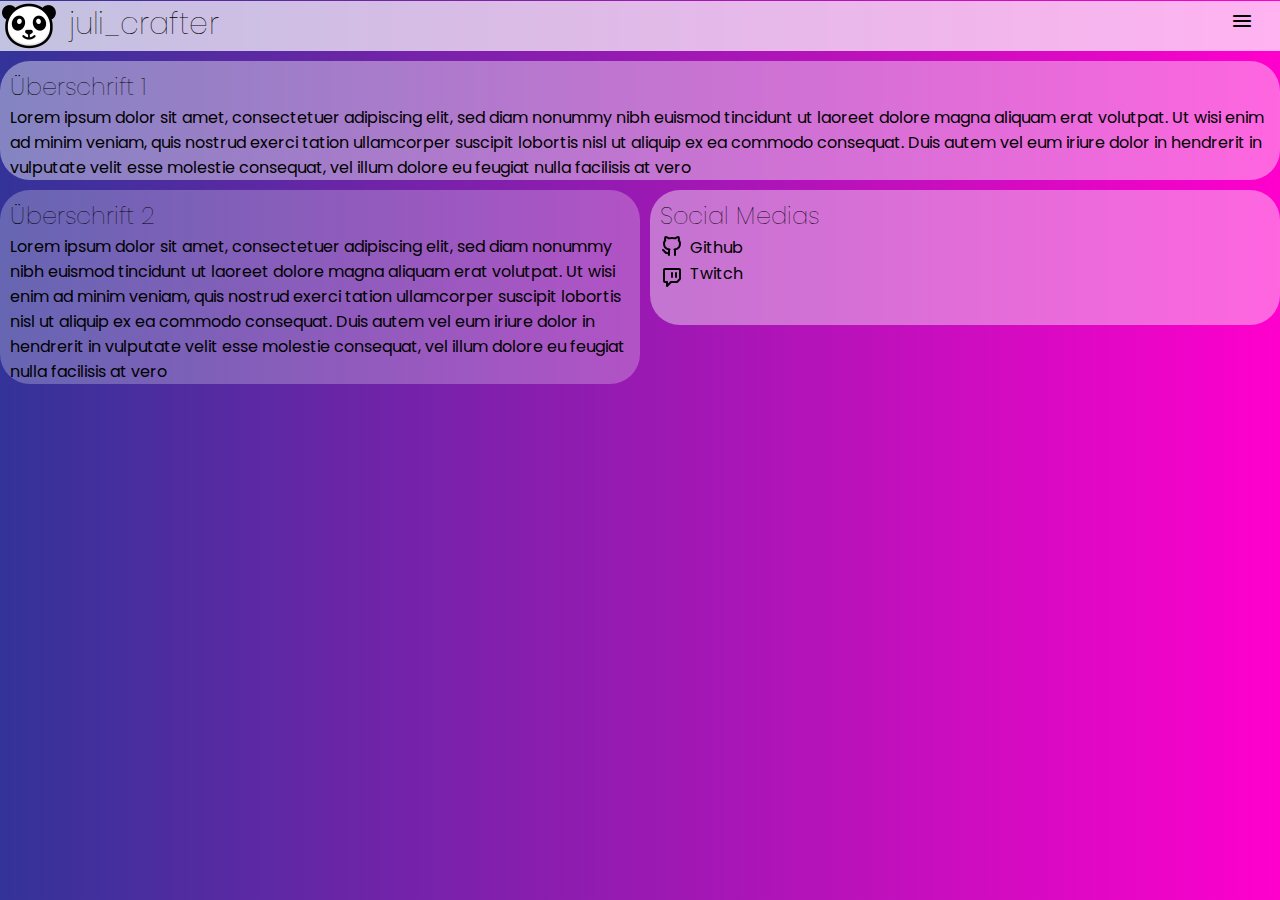
<file: index.html>
<!DOCTYPE html>
<html lang="en">
<head>
    <meta name="viewport" content="width = device-width , inatial-scale=1">
    <meta charset="UTF-8">
    <link rel="stylesheet"
          href="https://fonts.googleapis.com/css2?family=Material+Symbols+Rounded:opsz,wght,FILL,GRAD@48,300,0,0"/>
    <link rel="stylesheet" href="style.css">

    <title>Juli_crafter</title>
</head>
<body>
<div class="site-header">
    <img src="pngwing.com.png">
    <h1>juli_crafter</h1>
    <div class="dropdown">
        <button class="dropbtn">
            <span class="material-symbols-rounded">menu</span>
        </button>
        <div class="dropdown-content">
            <a href="projects.html">projects</a>
            <a href="my_life.html">my life</a>
            <a href="about_me.html">About me</a>
            <a href="log_in.html">Log in</a>
        </div>
    </div>
</div>
<div class="site-one-block">
    <h1>Überschrift 1</h1>
    <p> Lorem ipsum dolor sit amet, consectetuer adipiscing elit, sed diam nonummy nibh euismod tincidunt ut laoreet
        dolore magna aliquam erat volutpat. Ut wisi enim ad minim veniam, quis nostrud exerci tation ullamcorper
        suscipit lobortis nisl ut aliquip ex ea commodo consequat. Duis autem vel eum iriure dolor in hendrerit in
        vulputate velit esse molestie consequat, vel illum dolore eu feugiat nulla facilisis at vero</p>
</div>
<div class="site-row-two">
    <div class="flex-child">
        <div class="site-two-block-half">
            <h1>Überschrift 2</h1>
            <p>Lorem ipsum dolor sit amet, consectetuer adipiscing elit, sed diam nonummy nibh euismod tincidunt ut
                laoreet
                dolore magna aliquam erat volutpat. Ut wisi enim ad minim veniam, quis nostrud exerci tation ullamcorper
                suscipit lobortis nisl ut aliquip ex ea commodo consequat. Duis autem vel eum iriure dolor in hendrerit
                in
                vulputate velit esse molestie consequat, vel illum dolore eu feugiat nulla facilisis at vero</p>
        </div>
    </div>

    <div class="flex-child">
        <div class="site-three-block-half">
            <h1>Social Medias</h1>
            <a href="https://github.com/julicrafter" class="Site-three-block-half-github">
                <svg xmlns="http://www.w3.org/2000/svg" class="icon icon-tabler icon-tabler-brand-github" width="24"
                     height="24" viewBox="0 0 24 24" stroke-width="2" stroke="currentColor" fill="none"
                     stroke-linecap="round" stroke-linejoin="round">
                    <path stroke="none" d="M0 0h24v24H0z" fill="none"></path>
                    <path d="M9 19c-4.3 1.4 -4.3 -2.5 -6 -3m12 5v-3.5c0 -1 .1 -1.4 -.5 -2c2.8 -.3 5.5 -1.4 5.5 -6a4.6 4.6 0 0 0 -1.3 -3.2a4.2 4.2 0 0 0 -.1 -3.2s-1.1 -.3 -3.5 1.3a12.3 12.3 0 0 0 -6.2 0c-2.4 -1.6 -3.5 -1.3 -3.5 -1.3a4.2 4.2 0 0 0 -.1 3.2a4.6 4.6 0 0 0 -1.3 3.2c0 4.6 2.7 5.7 5.5 6c-.6 .6 -.6 1.2 -.5 2v3.5"></path>
                </svg>
                <p class="site-three-block-half-github-text">Github</p>
            </a>
            <a href="https://www.twitch.tv/juli_crafter" class="site-three-block-half-twitch">
                <svg xmlns="http://www.w3.org/2000/svg" class="icon icon-tabler icon-tabler-brand-twitch" width="24"
                     height="24" viewBox="0 0 24 24" stroke-width="2" stroke="currentColor" fill="none"
                     stroke-linecap="round" stroke-linejoin="round">
                    <path stroke="none" d="M0 0h24v24H0z" fill="none"></path>
                    <path d="M4 5v11a1 1 0 0 0 1 1h2v4l4 -4h5.584c.266 0 .52 -.105 .707 -.293l2.415 -2.414c.187 -.188 .293 -.442 .293 -.708v-8.585a1 1 0 0 0 -1 -1h-14a1 1 0 0 0 -1 1z"></path>
                    <line x1="16" y1="8" x2="16" y2="12"></line>
                    <line x1="12" y1="8" x2="12" y2="12"></line>
                </svg>
                <p class="Site-three-block-half-twitch-text">Twitch</p>
            </a>
        </div>
    </div>
</div>


</body>
</html>
</file>
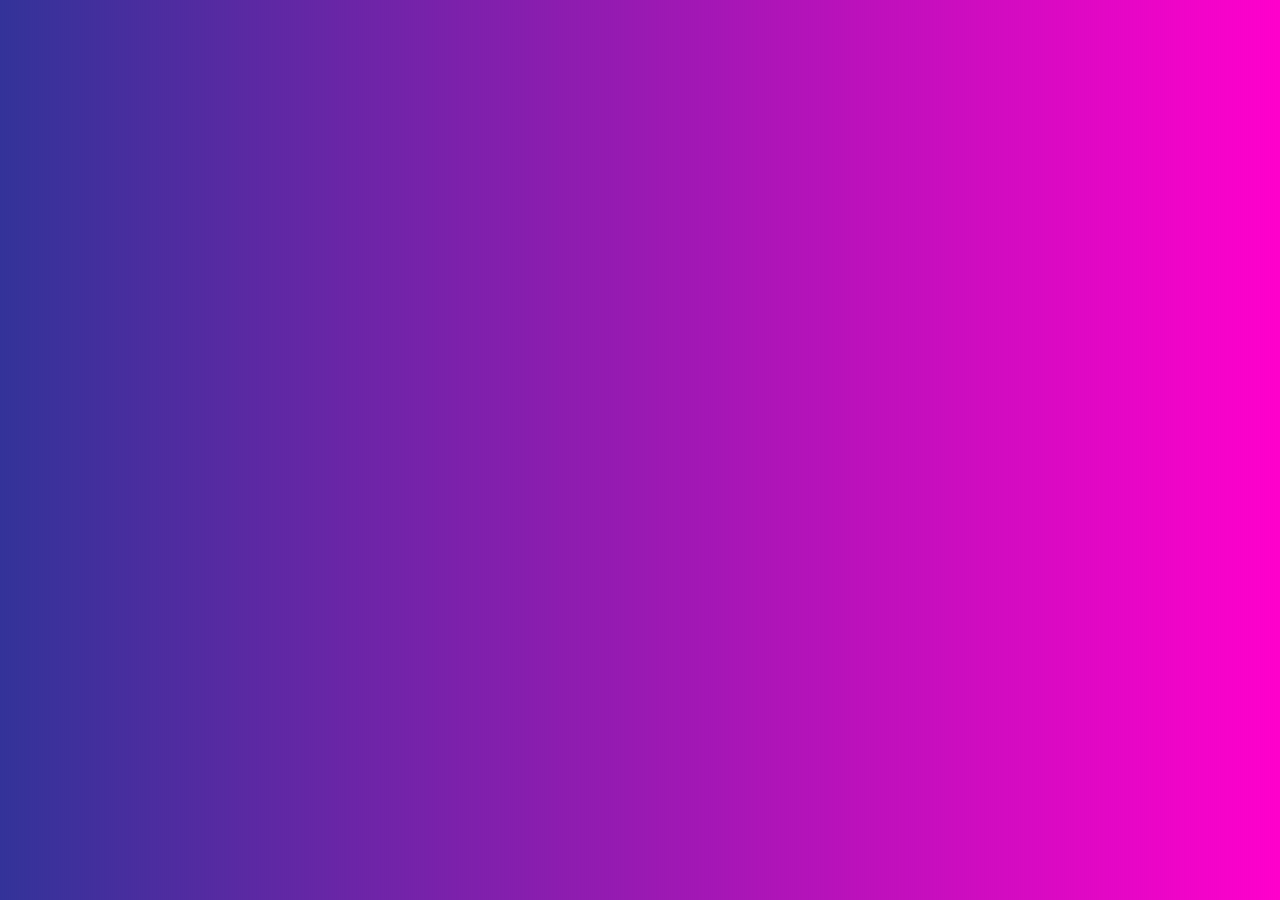
<file: about_me.html>
<!DOCTYPE html>
<html lang="en">
<head>
    <meta name="viewport" content="width = device-width , inatial-scale=1">
    <meta charset="UTF-8">
    <link rel="stylesheet"
          href="https://fonts.googleapis.com/css2?family=Material+Symbols+Rounded:opsz,wght,FILL,GRAD@48,300,0,0"/>
    <link rel="stylesheet" href="style.css">

    <title>About me</title>
</head>
<body>

</body>
</html>
</file>
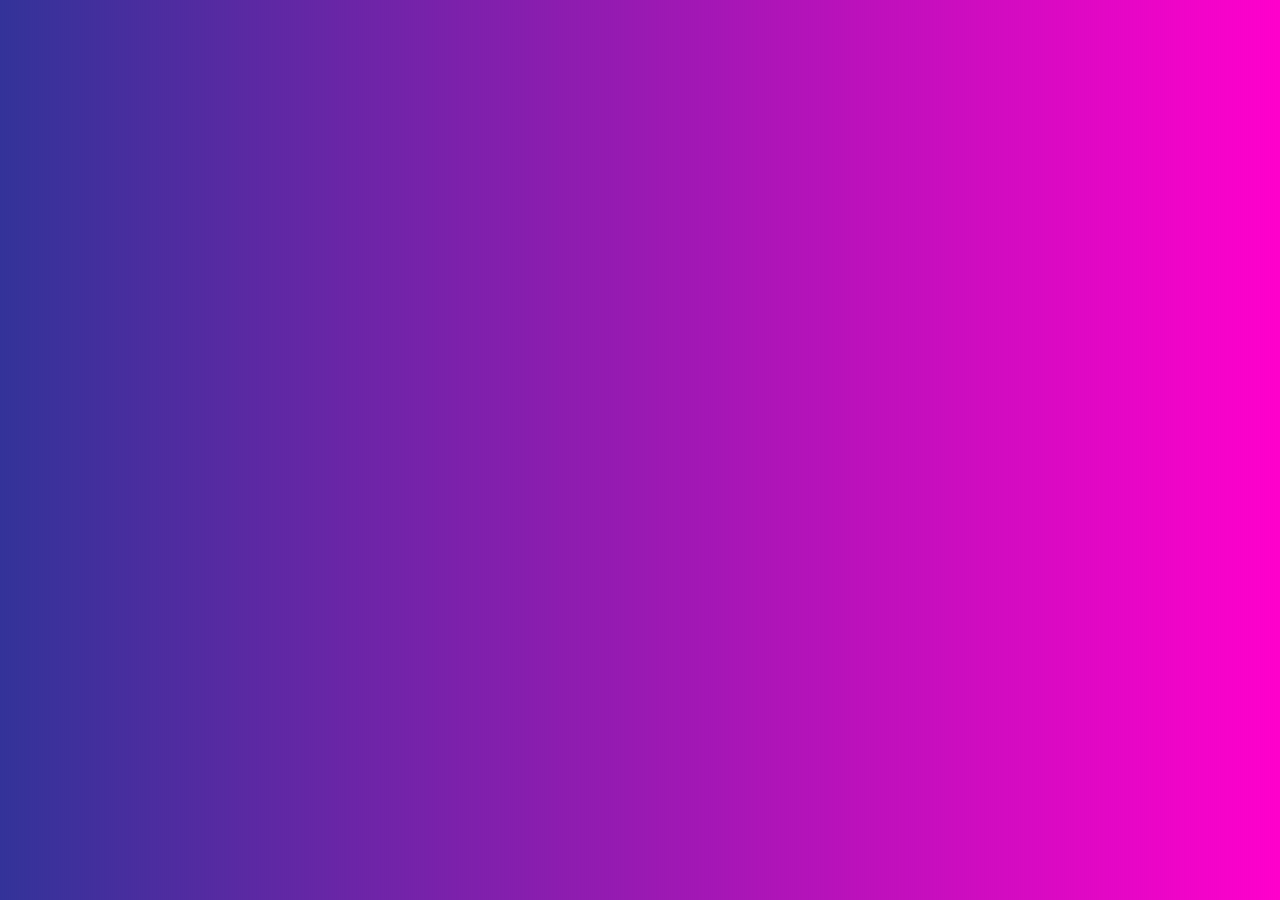
<file: my_life.html>
<!DOCTYPE html>
<html lang="en">
<head>
    <meta name="viewport" content="width = device-width, inatial-scale=1">
    <meta charset="UTF-8">
    <title>Login Page</title>
    <link rel="stylesheet" href="style.css">

    <title>My life</title>
</head>
<body>

</body>
</html>
</file>
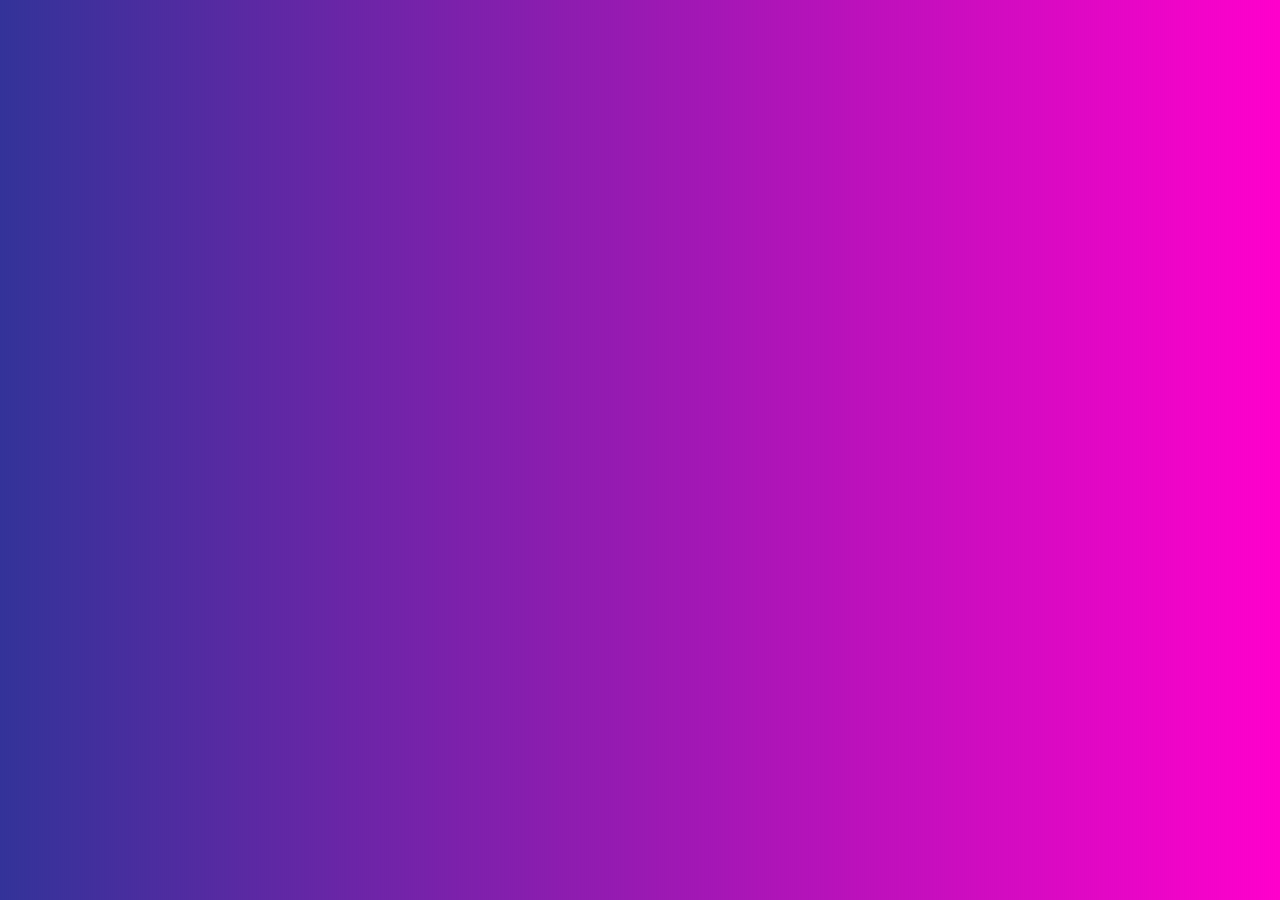
<file: projects.html>
<!DOCTYPE html>
<html lang="en">
<head>
    <meta name="viewport" content="width = device-width , inatial-scale=1">
    <meta charset="UTF-8">
    <link rel="stylesheet"
          href="https://fonts.googleapis.com/css2?family=Material+Symbols+Rounded:opsz,wght,FILL,GRAD@48,300,0,0"/>
    <link rel="stylesheet" href="style.css">

    <title>projects</title>
</head>
<body>


</body>
</html>
</file>
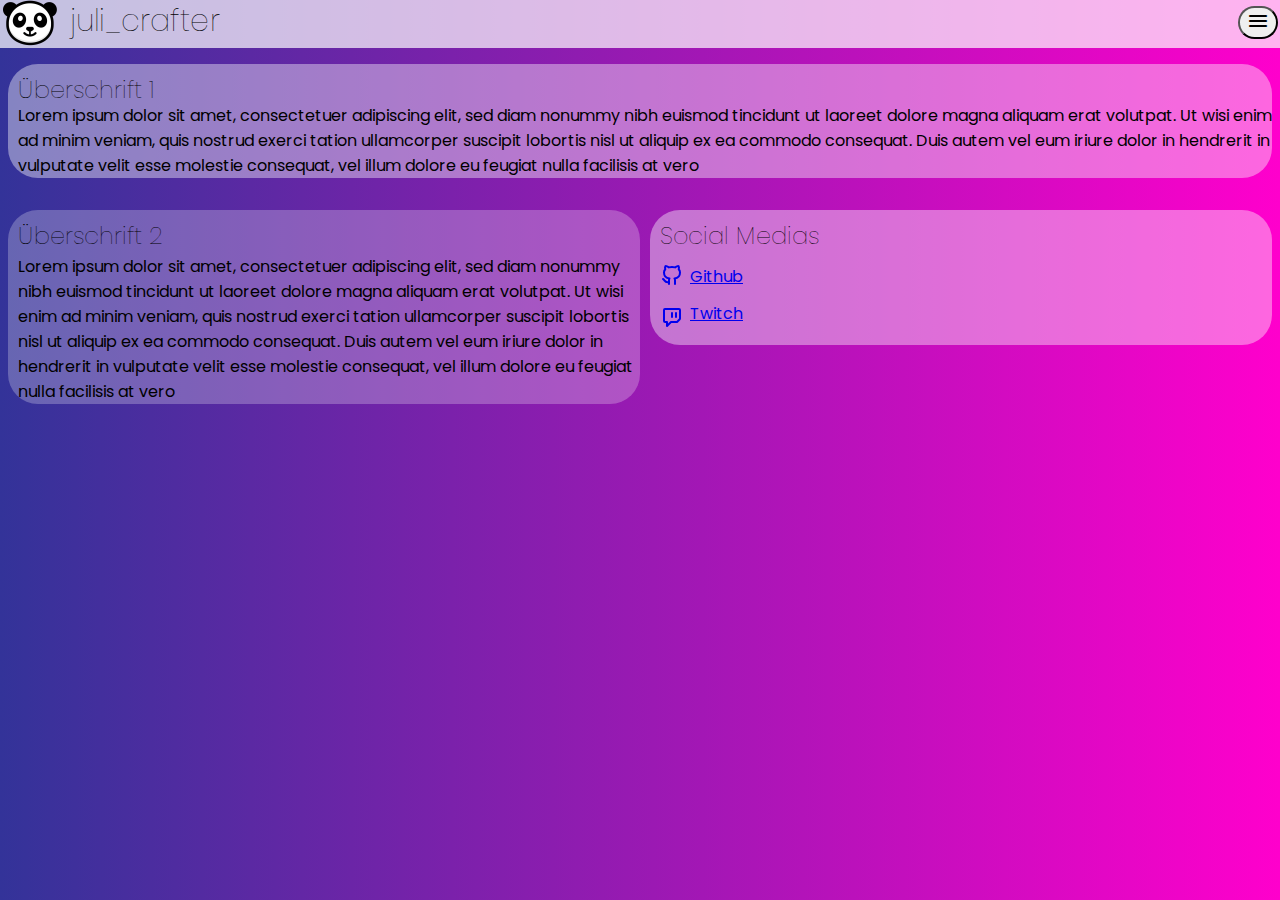
<file: main/Main.html>
<!DOCTYPE html>
<html lang="en">
<head>
    <meta name="viewport" content="width = device-width , inatial-scale=1">
    <meta charset="UTF-8">
    <link rel="stylesheet" href="https://fonts.googleapis.com/css2?family=Material+Symbols+Rounded:opsz,wght,FILL,GRAD@48,300,0,0"/>
    <link rel="stylesheet" href="style2.css">

    <title>Juli_crafter</title>
</head>
<body>
<div class="site-header">
    <img src="pngwing.com.png">
    <h1>juli_crafter</h1>
    <div class="dropdown">
        <button class="dropbtn">
            <span class="material-symbols-rounded">menu</span>
        </button>
        <div class="dropdown-content">
            <a href="#">About me</a>
            <a href="#">Images</a>
            <a href="#">Blog</a>
        </div>
    </div>
</div>
<div class="site-one-block">
    <h1>Überschrift 1</h1>
    <p> Lorem ipsum dolor sit amet, consectetuer adipiscing elit, sed diam nonummy nibh euismod tincidunt ut laoreet
        dolore magna aliquam erat volutpat. Ut wisi enim ad minim veniam, quis nostrud exerci tation ullamcorper
        suscipit lobortis nisl ut aliquip ex ea commodo consequat. Duis autem vel eum iriure dolor in hendrerit in
        vulputate velit esse molestie consequat, vel illum dolore eu feugiat nulla facilisis at vero</p>
</div>
<div class="site-row-two">
    <div class="flex-child">
        <div class="site-two-block-half">
            <h1>Überschrift 2</h1>
            <p>Lorem ipsum dolor sit amet, consectetuer adipiscing elit, sed diam nonummy nibh euismod tincidunt ut
                laoreet
                dolore magna aliquam erat volutpat. Ut wisi enim ad minim veniam, quis nostrud exerci tation ullamcorper
                suscipit lobortis nisl ut aliquip ex ea commodo consequat. Duis autem vel eum iriure dolor in hendrerit
                in
                vulputate velit esse molestie consequat, vel illum dolore eu feugiat nulla facilisis at vero</p>
        </div>
    </div>

    <div class="flex-child">
        <div class="site-three-block-half">
            <h1>Social Medias</h1>
            <a href="https://github.com/julicrafter" class="Site-three-block-half-github">
                <svg xmlns="http://www.w3.org/2000/svg" class="icon icon-tabler icon-tabler-brand-github" width="24"
                     height="24" viewBox="0 0 24 24" stroke-width="2" stroke="currentColor" fill="none"
                     stroke-linecap="round" stroke-linejoin="round">
                    <path stroke="none" d="M0 0h24v24H0z" fill="none"></path>
                    <path d="M9 19c-4.3 1.4 -4.3 -2.5 -6 -3m12 5v-3.5c0 -1 .1 -1.4 -.5 -2c2.8 -.3 5.5 -1.4 5.5 -6a4.6 4.6 0 0 0 -1.3 -3.2a4.2 4.2 0 0 0 -.1 -3.2s-1.1 -.3 -3.5 1.3a12.3 12.3 0 0 0 -6.2 0c-2.4 -1.6 -3.5 -1.3 -3.5 -1.3a4.2 4.2 0 0 0 -.1 3.2a4.6 4.6 0 0 0 -1.3 3.2c0 4.6 2.7 5.7 5.5 6c-.6 .6 -.6 1.2 -.5 2v3.5"></path>
                </svg>
                <p class="site-three-block-half-github-text">Github</p>
            </a>
            <a href="https://www.twitch.tv/juli_crafter" class="site-three-block-half-twitch">
                <svg xmlns="http://www.w3.org/2000/svg" class="icon icon-tabler icon-tabler-brand-twitch" width="24"
                     height="24" viewBox="0 0 24 24" stroke-width="2" stroke="currentColor" fill="none"
                     stroke-linecap="round" stroke-linejoin="round">
                    <path stroke="none" d="M0 0h24v24H0z" fill="none"></path>
                    <path d="M4 5v11a1 1 0 0 0 1 1h2v4l4 -4h5.584c.266 0 .52 -.105 .707 -.293l2.415 -2.414c.187 -.188 .293 -.442 .293 -.708v-8.585a1 1 0 0 0 -1 -1h-14a1 1 0 0 0 -1 1z"></path>
                    <line x1="16" y1="8" x2="16" y2="12"></line>
                    <line x1="12" y1="8" x2="12" y2="12"></line>
                </svg>
                <p class="Site-three-block-half-twitch-text">Twitch</p>
            </a>
        </div>
    </div>
</div>


</body>
</html>
</file>
<file: main/style2.css>
@import url('https://fonts.googleapis.com/css2?family=Poppins&display=swap');

body {
    font-family: "Poppins", sans-serif;
    min-height: 1px;
    background: linear-gradient(to right, #333399, #ff00cc);
    position: relative;

}

.site-header {
    background: rgba(255, 255, 255, 0.7);
    height: 50px;
    position: relative;
    margin-top: -10px;
    margin-left: -10px;
    margin-bottom: 5px;
    width: 101.9%;

}

.site-header img {
    height: 64px;
    width: 64px;
    margin-top: -7px;
}

.site-header h1 {
    font-size: 30px;
    font-weight: lighter;
    margin-top: -64px;
    margin-left: 72px;
}


.site-header .dropbtn {
    position: absolute;
    top: 8px;
    /*left: 95%;*/
    right: 8px;
    border-radius: 20px;
    outline: none;
}


.dropdown-content {
    display: none;
    position: absolute;
    background-color: rgba(255, 255, 255, .7);
    min-width: 160px;
    top: 40px;
    right: 8px;
    box-shadow: 0px 8px 16px 0px rgba(0, 0, 0, 0.2);
    z-index: 1;
    border-radius: 20px;
    outline: none;
}

.dropdown-content a {
    color: black;
    padding: 12px 16px;
    text-decoration: none;
    display: block;
}


.dropdown-content a:hover {
    background-color: rgba(21, 21, 21, .35);
    border-radius: 20px;
}


.dropdown:hover .dropdown-content {
    display: block;
}


.dropdown:hover .dropbtn {
    background: rgba(21, 21, 21, .5);
}

.site-one-block {

    width: auto;
    height: auto;
    background: rgba(255, 255, 255, .4);
    border-radius: 30px;
}

.site-one-block h1 {
    font-size: 24px;
    font-weight: lighter;
    padding-top: 8px;
    margin-left: 10px;
}

.site-one-block p {
    font-size: 16px;
    margin-top: -20px;
    margin-left: 10px;
}

.site-row-two {
    display: flex;

}

.flex-child {
    flex: 1;
    width: 50%;

}



.site-row-two .flex-child:first-child .site-two-block-half {
    background: rgba(255, 255, 255, .25);
    /*width: 50%;*/
    border-radius: 30px;
}

.site-row-two .site-two-block-half h1 {
    font-size: 24px;
    font-weight: lighter;
    padding-top: 8px;
    margin-left: 10px;
}

.site-row-two .site-two-block-half p {
    font-size: 16px;
    margin-top: -2.5%;
    margin-left: 10px;
}


.site-row-two .flex-child .site-three-block-half {
    background: rgba(255, 255, 255, .4);
    /*width: 50%;*/
    height: 135px;
    margin-left: 10px;
    border-radius: 30px;
}
.site-row-two .site-three-block-half h1 {
    font-size: 24px;
    font-weight: lighter;
    padding-top: 8px;
    margin-left: 10px;
}

.site-row-two .site-three-block-half .Site-three-block-half-github{
    margin-left: 10px;
}

.site-row-two .site-three-block-half .icon-tabler-brand-github {
    margin-top: -10px;
}

.site-row-two .site-three-block-half .site-three-block-half-github-text {
    margin-left: 40px;
    margin-top: -30px;
}

.site-row-two .site-three-block-half .site-three-block-half-twitch{
    margin-left: 10px;
}

.site-row-two .site-three-block-half .icon-tabler-brand-twitch {
    margin-bottom: 10px;
}


.site-row-two .site-three-block-half .Site-three-block-half-twitch-text {
    margin-left: 40px;
    margin-top: -45px;
}
</file>
<file: style.css>
@import url("reset.css");

@import url('https://fonts.googleapis.com/css2?family=Poppins&display=swap');

body {
    font-family: "Poppins", sans-serif;
    min-height: 1px;
    background: linear-gradient(to right, #333399, #ff00cc);

}

.login-card {
    width: 450px;
    background: rgba(255, 255, 255, .5);
    padding: 4rem;
    border-radius: 20px;
    position: absolute;
    top: 7.5%;
    left: 35%;
}

.login-card::before {
    content: '';
    position: absolute;
    background: rgba(255, 255, 255, .2);
    inset: 0;
    transform: rotate(-5deg);
    z-index: -1;
    border-radius: 30px;
}

.login-card-logo {
    margin-bottom: 2rem;
}

.login-card-logo img {
    width: 60px;
}

.login-card-logo,
.login-card-header,
.login-card-footer {
    text-align: center;
}

.login-card a {
    text-decoration: none;
    color: #35339a;
}

.login-card a:hover {
    text-decoration: underline;
}

.login-card-header {
    margin-bottom: 2rem;
}

.login-card-header {
    font-size: 2rem;
}

.login-card-header h1 {
    font-size: 2rem;
    font-weight: 600;
    margin-bottom: .5rem;
}

.login-card-header h1 + div {
    font-size: calc(1rem * .8);
    opacity: .8;
}

.login-card-form {
    display: flex;
    flex-direction: column;
    gap: 1.5rem;
}

.login-card-form .form-item {
    position: relative;
}

.login-card-form .form-item .form-item-icon {
    position: absolute;
    top: .82rem;
    left: 1.4rem;
    font-size: 1.3rem;
    opacity: .4;
}

.login-card-form .checkbox {
    display: flex;
    align-items: center;
    gap: 7px;
}

.login-card-form .form-item-other {
    display: flex;
    align-items: center;
    justify-content: space-between;
    font-size: calc(1rem * .8);
    margin-bottom: .5rem;
}

.login-card-footer {
    margin-top: 1.5rem;
    font-size: calc(1rem * .5);
}

.login-card input[type="text"],
.login-card input[type="password"],
.login-card input[type="email"] {
    border: none;
    outline: none;
    background: rgba(255, 255, 255, .3);
    padding: 1rem 1.5rem 1rem calc(1rem * 3.5);
    border-radius: 100px;
    width: 100%;
    transition: background .5s;
}
.login-card input:focus {
    background: white;
}
.login-card input[type="checkbox"] {
    width: 16px;
    height: 16px;
    accent-color: black;
}
.login-card-form button{
    background: black;
    color: white;
    padding: 1rem;
    border-radius: 100px;
    text-transform: uppercase;
    letter-spacing: 1px;
    transition: all .5s;
}

.login-card-form button:hover {
    background-color: #212121;
    opacity: .8;
    cursor: pointer;
}

.login-card-social {
    margin-top: 9px;
    margin-left: 15px;
}

.login-card-social-bnts a {
    display: flex;
    align-items: center;
    justify-content: center;
    color: black;
    width: 50px;
    height: 50px;
    background: rgba(255, 255, 255, .6);
    border-radius: 100px;
    transition: all .5s;
}

.login-card-social > div {
    opacity: .9;
    text-transform: uppercase;
    letter-spacing: 1px;
    font-size: calc(1rem *.8);
}

.login-card-social-bnts a {
    color: black;
    width: 50px;
    height: 50px;
    background: rgba(255,255,255, .6);
    border-radius: 100px;
    transition: all .5s;

}
.login-card-social-bnts a:hover {
    background: white;
    transform: scale(1.1);
}

@media (max-width: 768px) {

    body {
        padding: 2rem 0;
    }

    .login-card {
        width: 300px;
        padding: 2rem;
    }
}

.login-back-bnt {
    width: 80px;
    height: 30px;
    background: rgba(255,255,255, .8);
    margin-top: 20px;
    margin-left: 20px;
    border-radius: 5px;
}

.login-back-bnt a {
    display: flex;
    margin-top: -30px;
    margin-left: 30px;
}

.login-back-bnt span {

    margin-top: 2px;
}



/*index.html*/

.site-header {
    background: rgba(255, 255, 255, 0.7);
    height: 50px;
    position: relative;
    margin-top: 1px;
    margin-left: -10px;
    margin-bottom: 5px;
    width: 101.9%;

}

.site-header img {
    height: 64px;
    width: 64px;
    margin-top: -7px;
    margin-left: 7px;
}

.site-header h1 {
    font-size: 30px;
    font-weight: lighter;
    margin-top: -64px;
    margin-left: 79px;
}


.site-header .dropbtn {
    position: absolute;
    top: 8px;
    /*left: 95%;*/
    right: 40px;
    border-radius: 20px;
    outline: none;
}


.dropdown-content {
    display: none;
    position: absolute;
    background-color: rgba(255, 255, 255, .7);
    min-width: 160px;
    top: 40px;
    right: 40px;
    box-shadow: 0px 8px 16px 0px rgba(0, 0, 0, 0.2);
    z-index: 1;
    border-radius: 20px;
    outline: none;
}

.dropdown-content a {
    color: black;
    padding: 12px 16px;
    text-decoration: none;
    display: block;
}


.dropdown-content a:hover {
    background-color: rgba(21, 21, 21, .35);
    border-radius: 20px;
}


.dropdown:hover .dropdown-content {
    display: block;
}


.dropdown:hover .dropbtn {
    background: rgba(21, 21, 21, .5);
}

.site-one-block {

    width: auto;
    height: auto;
    background: rgba(255, 255, 255, .4);
    border-radius: 30px;
    margin-top: 10px;
}

.site-one-block h1 {
    font-size: 24px;
    font-weight: lighter;
    padding-top: 8px;
    margin-left: 10px;
}

.site-one-block p {
    font-size: 16px;
    margin-top: 1px;
    margin-left: 10px;
}

.site-row-two {
    display: flex;

}

.flex-child {
    flex: 1;
    width: 50%;

}



.site-row-two .flex-child:first-child .site-two-block-half {
    background: rgba(255, 255, 255, .25);
    /*width: 50%;*/
    border-radius: 30px;
    margin-top: 10px;
}

.site-row-two .site-two-block-half h1 {
    font-size: 24px;
    font-weight: lighter;
    padding-top: 8px;
    margin-left: 10px;
}

.site-row-two .site-two-block-half p {
    font-size: 16px;
    margin-top: 1px;
    margin-left: 10px;
}


.site-row-two .flex-child .site-three-block-half {
    background: rgba(255, 255, 255, .4);
    /*width: 50%;*/
    height: 135px;
    margin-top: 10px;
    margin-left: 10px;
    border-radius: 30px;
}
.site-row-two .site-three-block-half h1 {
    font-size: 24px;
    font-weight: lighter;
    padding-top: 8px;
    margin-left: 10px;
}

.site-row-two .site-three-block-half .Site-three-block-half-github{
    margin-left: 10px;
    margin-top: 10px;
}

.site-row-two .site-three-block-half .icon-tabler-brand-github {
    margin-top: 1px;
}

.site-row-two .site-three-block-half .site-three-block-half-github-text {
    margin-left: 40px;
    margin-top: -30px;
}

.site-row-two .site-three-block-half .site-three-block-half-twitch{
    margin-left: 10px;
}

.site-row-two .site-three-block-half .icon-tabler-brand-twitch {
    margin-bottom: 10px;
    margin-top: 5px;
}


.site-row-two .site-three-block-half .Site-three-block-half-twitch-text {
    margin-left: 40px;
    margin-top: -45px;
}
</file>
